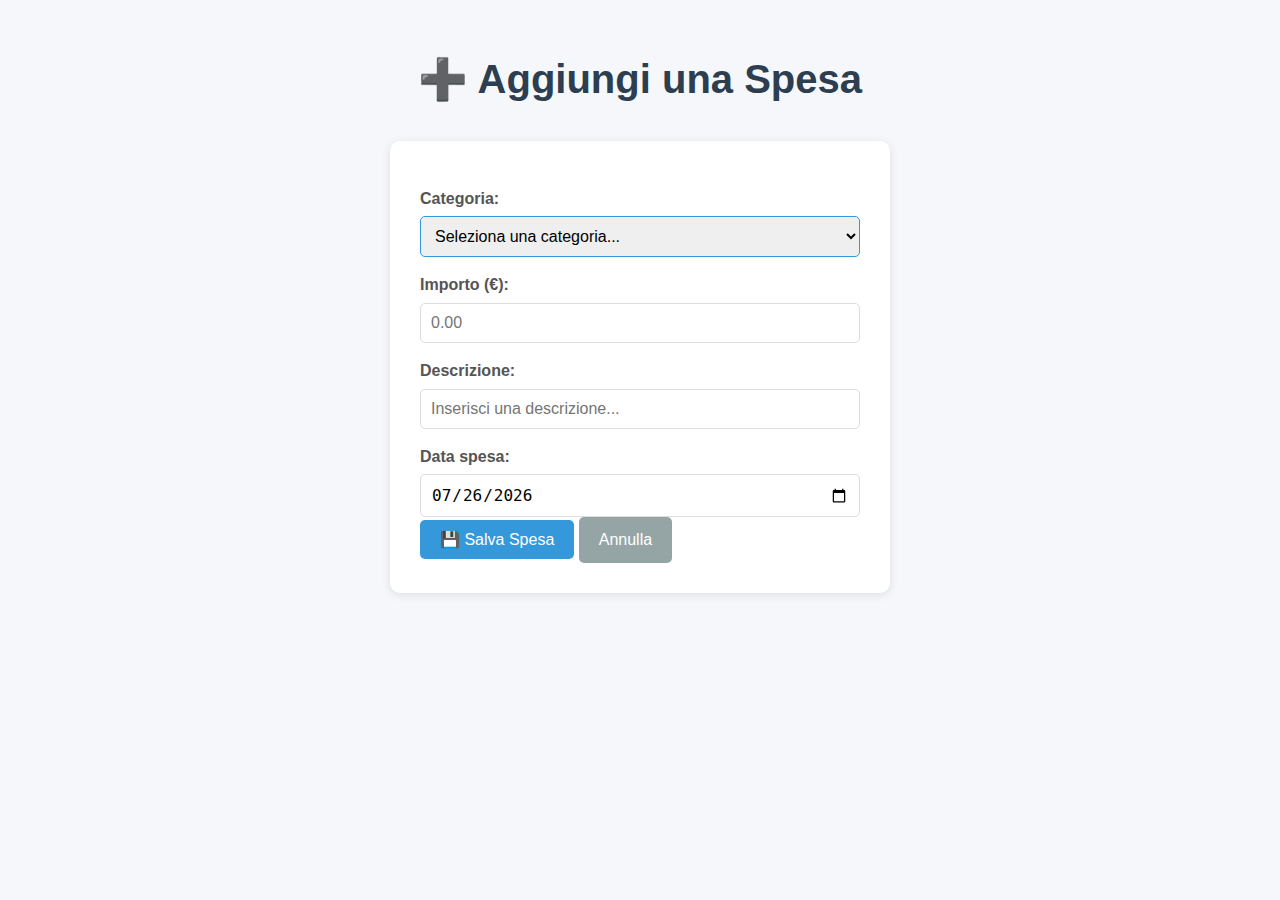
<file: public/add-expense.html>
<!DOCTYPE html>
<html>
<head>
    <title>Aggiungi Spesa - Bilancio Familiare</title>
    <meta charset="UTF-8">
    <meta name="viewport" content="width=device-width, initial-scale=1.0">
    <meta name="description" content="Aggiungi una spesa al tuo bilancio familiare.">
    <link rel="stylesheet" href="style.css">
</head>
<body>
    <div class="container">
        <h1>➕ Aggiungi una Spesa</h1>
        
        <form id="expenseForm">
            <label for="category">Categoria:</label>
            <select id="category" name="category" required>
                <option value="">Seleziona una categoria...</option>
                <option value="Alimentari">🛒 Alimentari</option>
                <option value="Bollette">📄 Bollette</option>
                <option value="Svago">🎮 Svago</option>
                <option value="Trasporti">🚗 Trasporti</option>
                <option value="Altro">📦 Altro</option>
            </select>

            <label for="amount">Importo (€):</label>
            <input type="number" id="amount" name="amount" step="0.01" min="0.01" required placeholder="0.00">

            <label for="description">Descrizione:</label>
            <input type="text" id="description" name="description" required placeholder="Inserisci una descrizione..." maxlength="255">

            <label for="expense_date">Data spesa:</label>
            <input type="date" id="expense_date" name="expense_date" required>

            <div class="form-actions">
                <button type="submit" class="btn-primary">💾 Salva Spesa</button>
                <a href="index.html" class="btn btn-secondary">Annulla</a>
            </div>
        </form>

        <div id="loader" class="loader" style="display:none;">
            <div class="spinner"></div>
            <p>Salvataggio in corso...</p>
        </div>
        
        <div id="errorMsg" class="error-message"></div>
    </div>

    <script>
        // Imposta la data di oggi come default
        document.getElementById('expense_date').valueAsDate = new Date();
        
        // Funzione per mostrare/nascondere il loader
        function showLoader(show) {
            document.getElementById('loader').style.display = show ? 'block' : 'none';
        }
        
        // Funzione per mostrare messaggi di errore
        function showError(msg) {
            const errorEl = document.getElementById('errorMsg');
            errorEl.textContent = msg || '';
            if (msg) {
                setTimeout(() => {
                    errorEl.textContent = '';
                }, 5000);
            }
        }
        
        // Gestione submit del form
        document.getElementById('expenseForm').addEventListener('submit', function(e) {
            e.preventDefault();
            
            showLoader(true);
            showError('');
            
            const formData = new FormData(this);
            const data = Object.fromEntries(formData.entries());
            
            // Validazione lato client
            if (!data.category || !data.amount || !data.description || !data.expense_date) {
                showError('Per favore compila tutti i campi.');
                showLoader(false);
                return;
            }
            
            if (parseFloat(data.amount) <= 0) {
                showError('L\'importo deve essere maggiore di zero.');
                showLoader(false);
                return;
            }
            
            // Invia i dati al server
            fetch('api/expenses.php', {
                method: 'POST',
                headers: { 'Content-Type': 'application/json' },
                body: JSON.stringify(data)
            })
            .then(res => {
                if (!res.ok) throw new Error('Errore nel server');
                return res.json();
            })
            .then(response => {
                if (response.status === 'ok') {
                    // Mostra messaggio di successo
                    const successMsg = document.createElement('div');
                    successMsg.className = 'success-message';
                    successMsg.textContent = '✅ Spesa salvata con successo!';
                    successMsg.style.cssText = 'background-color: #d4edda; color: #155724; padding: 15px; border-radius: 5px; margin-bottom: 20px; text-align: center;';
                    document.querySelector('.container').insertBefore(successMsg, document.getElementById('expenseForm'));
                    
                    // Reset del form
                    this.reset();
                    document.getElementById('expense_date').valueAsDate = new Date();
                    
                    // Redirect dopo 2 secondi
                    setTimeout(() => {
                        window.location.href = 'index.html';
                    }, 2000);
                } else {
                    showError(response.message || 'Errore nel salvataggio.');
                }
            })
            .catch(err => {
                console.error('Errore:', err);
                showError('Errore di rete. Riprova più tardi.');
            })
            .finally(() => showLoader(false));
        });
        
        // Focus sul primo campo
        document.getElementById('category').focus();
    </script>
</body>
</html>
</file>
<file: public/style.css>
* {
    box-sizing: border-box;
}

body {
    font-family: -apple-system, BlinkMacSystemFont, 'Segoe UI', Arial, sans-serif;
    background-color: #f5f7fa;
    color: #333;
    margin: 0;
    padding: 0;
    line-height: 1.6;
}

.container {
    max-width: 1200px;
    margin: 0 auto;
    padding: 20px;
}

h1 {
    color: #2c3e50;
    text-align: center;
    margin-bottom: 30px;
    font-size: 2.5em;
}

h2, h3 {
    color: #34495e;
}

.summary-card {
    background: white;
    padding: 25px;
    border-radius: 10px;
    box-shadow: 0 2px 10px rgba(0,0,0,0.1);
    margin-bottom: 30px;
    text-align: center;
}

.amount {
    color: #e74c3c;
    font-size: 1.5em;
    font-weight: bold;
}

.filter-container {
    margin-top: 20px;
    display: flex;
    gap: 10px;
    justify-content: center;
    align-items: center;
    flex-wrap: wrap;
}

.filter-container label {
    font-weight: 600;
}

.filter-container input[type="month"] {
    padding: 8px 12px;
    border: 1px solid #ddd;
    border-radius: 5px;
    font-size: 16px;
}

.content-grid {
    display: grid;
    grid-template-columns: 1fr;
    gap: 30px;
    margin-bottom: 30px;
}

@media (min-width: 992px) {
    .content-grid {
        grid-template-columns: 2fr 1fr;
    }
}

.expenses-section, .chart-section {
    background: white;
    padding: 20px;
    border-radius: 10px;
    box-shadow: 0 2px 10px rgba(0,0,0,0.1);
}

.table-container {
    overflow-x: auto;
}

table {
    width: 100%;
    border-collapse: collapse;
    margin-top: 15px;
}

table th, table td {
    padding: 12px;
    text-align: left;
    border-bottom: 1px solid #eee;
}

table th {
    background-color: #3498db;
    color: white;
    font-weight: 600;
    position: sticky;
    top: 0;
}

table tr:hover {
    background-color: #f8f9fa;
}

.empty-state {
    text-align: center;
    color: #999;
    font-style: italic;
    padding: 30px;
}

.chart-container {
    position: relative;
    height: 300px;
    margin: 20px 0;
}

.no-data {
    position: absolute;
    top: 50%;
    left: 50%;
    transform: translate(-50%, -50%);
    color: #999;
    font-style: italic;
    display: none;
}

.category-legend {
    margin-top: 20px;
}

.legend-item {
    display: flex;
    align-items: center;
    margin-bottom: 8px;
    font-size: 14px;
}

.legend-color {
    width: 20px;
    height: 20px;
    border-radius: 3px;
    margin-right: 10px;
}

button, .btn {
    padding: 10px 20px;
    border: none;
    border-radius: 5px;
    cursor: pointer;
    font-size: 16px;
    transition: all 0.3s ease;
    text-decoration: none;
    display: inline-block;
}

.btn-primary, button[type="submit"] {
    background-color: #3498db;
    color: white;
}

.btn-primary:hover, button[type="submit"]:hover {
    background-color: #2980b9;
    transform: translateY(-2px);
    box-shadow: 0 4px 8px rgba(0,0,0,0.2);
}

.btn-secondary {
    background-color: #95a5a6;
    color: white;
}

.btn-secondary:hover {
    background-color: #7f8c8d;
}

.btn-danger {
    background-color: #e74c3c;
    color: white;
    padding: 6px 12px;
    font-size: 14px;
}

.btn-danger:hover {
    background-color: #c0392b;
}

.btn-edit {
    background-color: #f39c12;
    color: white;
    padding: 6px 12px;
    font-size: 14px;
    margin-right: 5px;
}

.btn-edit:hover {
    background-color: #e67e22;
}

.action-buttons {
    text-align: center;
    margin-top: 30px;
}

form {
    background: white;
    padding: 30px;
    border-radius: 10px;
    box-shadow: 0 2px 10px rgba(0,0,0,0.1);
    max-width: 500px;
    margin: 0 auto 30px;
}

form label {
    display: block;
    margin-top: 15px;
    margin-bottom: 5px;
    font-weight: 600;
    color: #555;
}

form input, form select {
    width: 100%;
    padding: 10px;
    border: 1px solid #ddd;
    border-radius: 5px;
    font-size: 16px;
    transition: border-color 0.3s;
}

form input:focus, form select:focus {
    outline: none;
    border-color: #3498db;
}

.loader {
    position: fixed;
    top: 50%;
    left: 50%;
    transform: translate(-50%, -50%);
    text-align: center;
    background: rgba(255, 255, 255, 0.95);
    padding: 30px;
    border-radius: 10px;
    box-shadow: 0 4px 20px rgba(0,0,0,0.2);
    z-index: 1000;
}

.spinner {
    border: 4px solid #f3f3f3;
    border-top: 4px solid #3498db;
    border-radius: 50%;
    width: 40px;
    height: 40px;
    animation: spin 1s linear infinite;
    margin: 0 auto 15px;
}

@keyframes spin {
    0% { transform: rotate(0deg); }
    100% { transform: rotate(360deg); }
}

.error-message {
    background-color: #fee;
    color: #c33;
    padding: 15px;
    border-radius: 5px;
    margin-bottom: 20px;
    text-align: center;
    display: none;
}

.error-message:not(:empty) {
    display: block;
}

/* Modal styles */
.modal-overlay {
    position: fixed;
    top: 0;
    left: 0;
    width: 100vw;
    height: 100vh;
    background: rgba(0,0,0,0.5);
    display: flex;
    align-items: center;
    justify-content: center;
    z-index: 1000;
}

.modal-content {
    background: white;
    padding: 30px;
    border-radius: 10px;
    min-width: 400px;
    max-width: 90%;
    max-height: 90vh;
    overflow-y: auto;
    box-shadow: 0 4px 20px rgba(0,0,0,0.3);
}

.modal-actions {
    margin-top: 20px;
    display: flex;
    gap: 10px;
    justify-content: flex-end;
}

/* Responsive */
@media (max-width: 768px) {
    .container {
        padding: 10px;
    }
    
    h1 {
        font-size: 2em;
    }
    
    .modal-content {
        min-width: auto;
        margin: 20px;
    }
    
    table {
        font-size: 14px;
    }
    
    table th, table td {
        padding: 8px;
    }
    
    .btn-edit, .btn-danger {
        padding: 4px 8px;
        font-size: 12px;
    }
}
</file>
